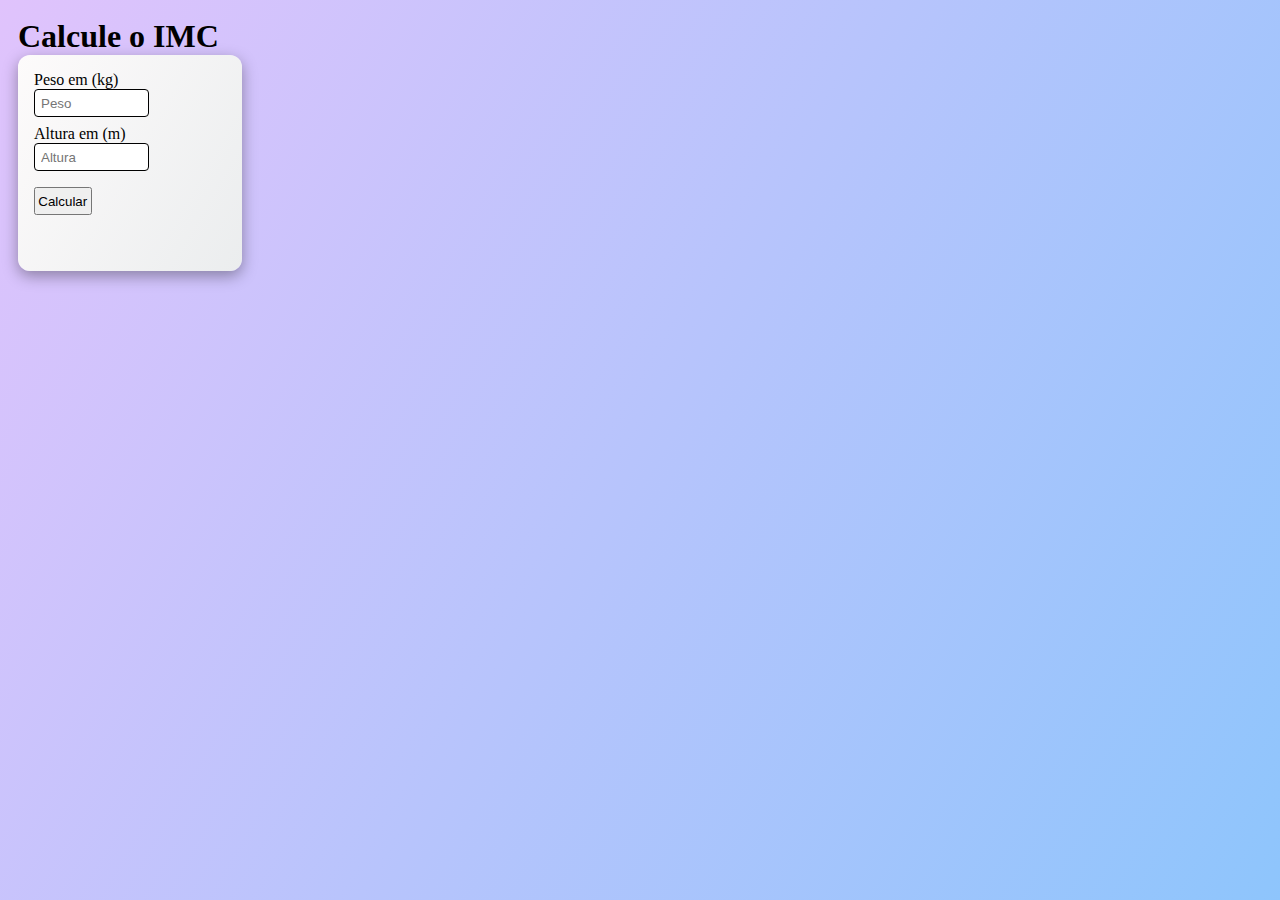
<file: imc.html>
<!DOCTYPE html>
<html lang="en">
  <head>
    <meta charset="UTF-8" />
    <meta http-equiv="X-UA-Compatible" content="IE=edge" />
    <meta name="viewport" content="width=device-width, initial-scale=1.0" />
    <link rel="stylesheet" href="style.css" />
    <title>Calculadora IMC</title>
  </head>
  <body>
    <h1>Calcule o IMC</h1>

    <div class="imc-box">
      <form action="" id="calculate">
        <label for="weight">Peso em (kg)</label>
        <input type="text" id="weight" placeholder="Peso" required />
        <label for="stature">Altura em (m)</label>
        <input type="text" id="stature" placeholder="Altura" required />
        <button>Calcular</button>
      </form>
    </div>

    <div id="result"></div>

    <script src="calc.js"></script>
  </body>
</html>
</file>
<file: style.css>
* {
  margin: 0;
  padding: 0;
  box-sizing: border-box;
}

body {
  width: 100vw;
  height: 100vh;
  padding: 18px;
  background-image: linear-gradient(120deg, #e0c3fc 0%, #8ec5fc 100%);
}

.imc-box {
  width: 18%;
  height: 25%;
  padding: 16px;
  border-radius: 12px;
  display: flex;
  flex-direction: column;
  background-image: linear-gradient(120deg, #fdfbfb 0%, #ebedee 100%);
  box-shadow: rgba(0, 0, 0, 0.35) 0px 5px 15px;
  margin-bottom: 50px;
}

#weight {
  width: 60%;
  height: 28px;
  border: solid 1px;
  border-radius: 4px;
  margin-bottom: 8px;
  padding-left: 6px;
}
#stature {
  width: 60%;
  height: 28px;
  border: solid 1px;
  border-radius: 4px;
  margin-bottom: 16px;
  padding-left: 6px;
}

button {
  width: 30%;
  height: 28px;
  cursor: pointer;
}
#calculate {
  display: flex;
  flex-direction: column;
  width: 100%;
  height: 100%;
  cursor: pointer;
}
</file>
